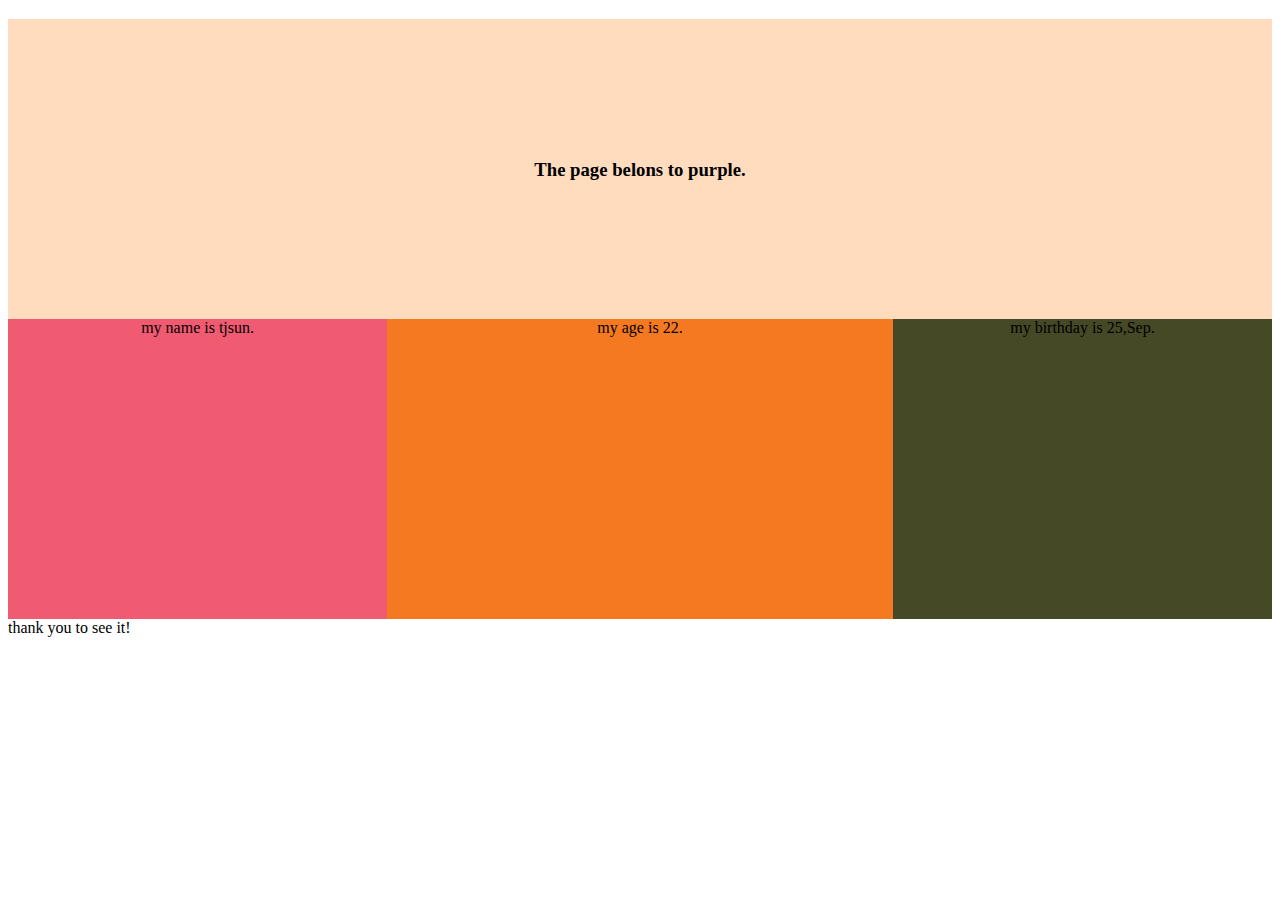
<file: index.html>
<!DOCTYPE html>
<html>
<head>
	<title>my first pages</title>
	<link rel="stylesheet" type="text/css" href="page.css">
</head>
<body>
<div id="top">
	<h3> The page belons to purple.</h3>
</div>
<div id="second">
	<div id="name">
		my name is tjsun.
	</div>
	<div id="age">
		my age is 22.
	</div>
	<div id="birthday">
		my birthday is 25,Sep.
	</div>
</div>
<div id = "bottom">
	thank you to see it!
</div>
</body>
</html>
</file>
<file: page.css>
#top {
	width: 100%;
	height: 300px;
	background-color: #fedcbd;
}

#top>h3 {
	padding-top: 140px;
	text-align: center;
}

#second>#name {
	
	height: 300px;
	width: 30%;
	background-color: #f05b72;
	text-align: center;
	float: left;
}

#second>#age {
	height: 300px;
	width: 40%;
	background-color: #f47920;
	float:left;
	text-align: center;
}

#second>#birthday {
	height: 300px;
	width: 30%;
	background-color: #454926;
	float: right;
	text-align: center;
}
</file>
